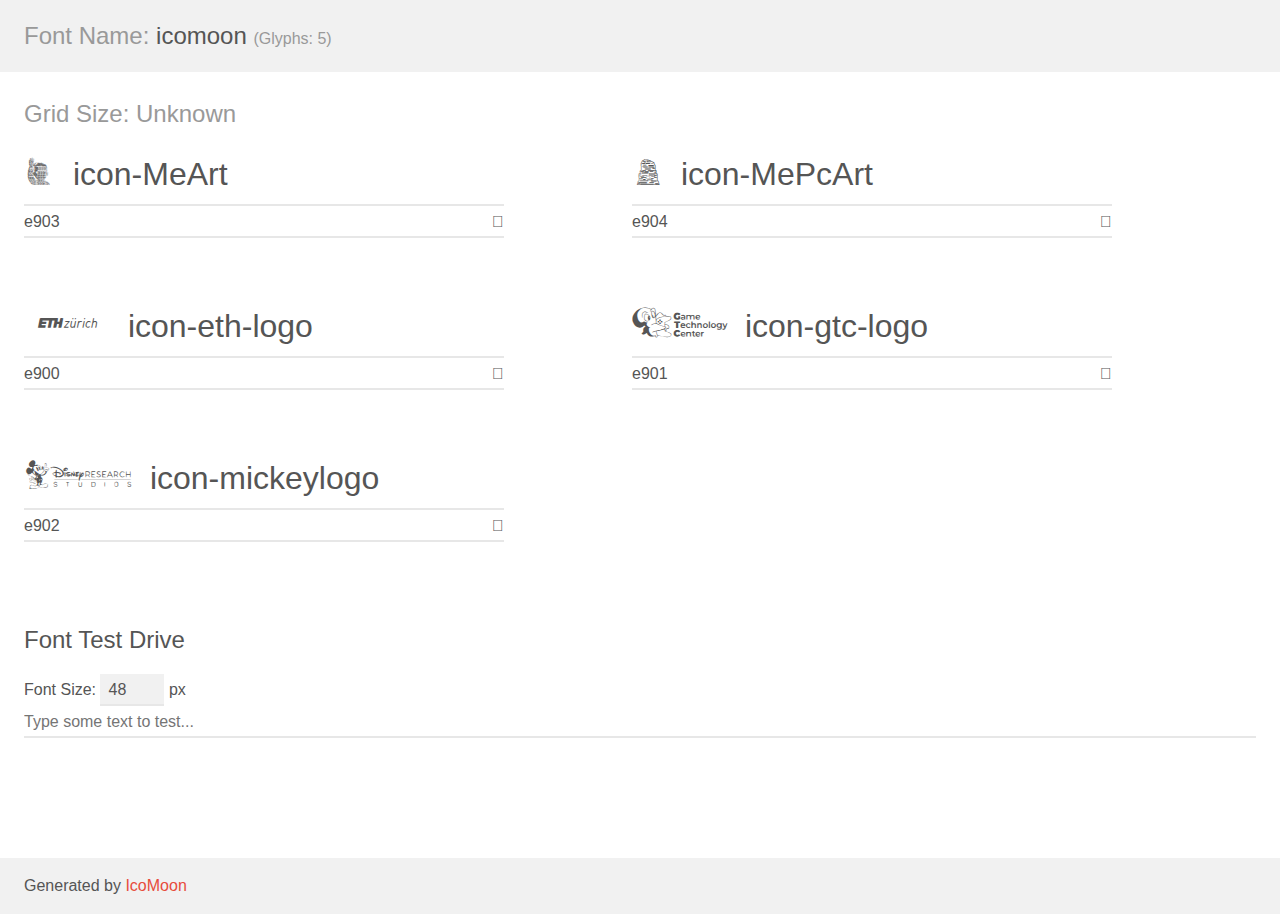
<file: other/backup-icomoon/demo.html>
<!doctype html>
<html>
<head>
    <meta charset="utf-8">
    <title>IcoMoon Demo</title>
    <meta name="description" content="An Icon Font Generated By IcoMoon.io">
    <meta name="viewport" content="width=device-width, initial-scale=1">
    <link rel="stylesheet" href="demo-files/demo.css">
    <link rel="stylesheet" href="style.css"></head>
<body>
    <div class="bgc1 clearfix">
        <h1 class="mhmm mvm"><span class="fgc1">Font Name:</span> icomoon <small class="fgc1">(Glyphs:&nbsp;5)</small></h1>
    </div>
    <div class="clearfix mhl ptl">
        <h1 class="mvm mtn fgc1">Grid Size: Unknown</h1>
        <div class="glyph fs1">
            <div class="clearfix bshadow0 pbs">
                <span class="icon-MeArt"></span>
                <span class="mls"> icon-MeArt</span>
            </div>
            <fieldset class="fs0 size1of1 clearfix hidden-false">
                <input type="text" readonly value="e903" class="unit size1of2" />
                <input type="text" maxlength="1" readonly value="&#xe903;" class="unitRight size1of2 talign-right" />
            </fieldset>
            <div class="fs0 bshadow0 clearfix hidden-true">
                <span class="unit pvs fgc1">liga: </span>
                <input type="text" readonly value="" class="liga unitRight" />
            </div>
        </div>
        <div class="glyph fs1">
            <div class="clearfix bshadow0 pbs">
                <span class="icon-MePcArt"></span>
                <span class="mls"> icon-MePcArt</span>
            </div>
            <fieldset class="fs0 size1of1 clearfix hidden-false">
                <input type="text" readonly value="e904" class="unit size1of2" />
                <input type="text" maxlength="1" readonly value="&#xe904;" class="unitRight size1of2 talign-right" />
            </fieldset>
            <div class="fs0 bshadow0 clearfix hidden-true">
                <span class="unit pvs fgc1">liga: </span>
                <input type="text" readonly value="" class="liga unitRight" />
            </div>
        </div>
        <div class="glyph fs1">
            <div class="clearfix bshadow0 pbs">
                <span class="icon-eth-logo"></span>
                <span class="mls"> icon-eth-logo</span>
            </div>
            <fieldset class="fs0 size1of1 clearfix hidden-false">
                <input type="text" readonly value="e900" class="unit size1of2" />
                <input type="text" maxlength="1" readonly value="&#xe900;" class="unitRight size1of2 talign-right" />
            </fieldset>
            <div class="fs0 bshadow0 clearfix hidden-true">
                <span class="unit pvs fgc1">liga: </span>
                <input type="text" readonly value="" class="liga unitRight" />
            </div>
        </div>
        <div class="glyph fs1">
            <div class="clearfix bshadow0 pbs">
                <span class="icon-gtc-logo"></span>
                <span class="mls"> icon-gtc-logo</span>
            </div>
            <fieldset class="fs0 size1of1 clearfix hidden-false">
                <input type="text" readonly value="e901" class="unit size1of2" />
                <input type="text" maxlength="1" readonly value="&#xe901;" class="unitRight size1of2 talign-right" />
            </fieldset>
            <div class="fs0 bshadow0 clearfix hidden-true">
                <span class="unit pvs fgc1">liga: </span>
                <input type="text" readonly value="" class="liga unitRight" />
            </div>
        </div>
        <div class="glyph fs1">
            <div class="clearfix bshadow0 pbs">
                <span class="icon-mickeylogo"></span>
                <span class="mls"> icon-mickeylogo</span>
            </div>
            <fieldset class="fs0 size1of1 clearfix hidden-false">
                <input type="text" readonly value="e902" class="unit size1of2" />
                <input type="text" maxlength="1" readonly value="&#xe902;" class="unitRight size1of2 talign-right" />
            </fieldset>
            <div class="fs0 bshadow0 clearfix hidden-true">
                <span class="unit pvs fgc1">liga: </span>
                <input type="text" readonly value="" class="liga unitRight" />
            </div>
        </div>
    </div>

    <!--[if gt IE 8]><!-->
    <div class="mhl clearfix mbl">
        <h1>Font Test Drive</h1>
        <label>
            Font Size: <input id="fontSize" type="number" class="textbox0 mbm"
            min="8" value="48" />
            px
        </label>
        <input id="testText" type="text" class="phl size1of1 mvl"
        placeholder="Type some text to test..." value=""/>
        <div id="testDrive" class="icon-" style="font-family: icomoon">&nbsp;
        </div>
    </div>
    <!--<![endif]-->
    <div class="bgc1 clearfix">
        <p class="mhl">Generated by <a href="https://icomoon.io/app">IcoMoon</a></p>
    </div>

    <script src="demo-files/demo.js"></script>
</body>
</html>
</file>
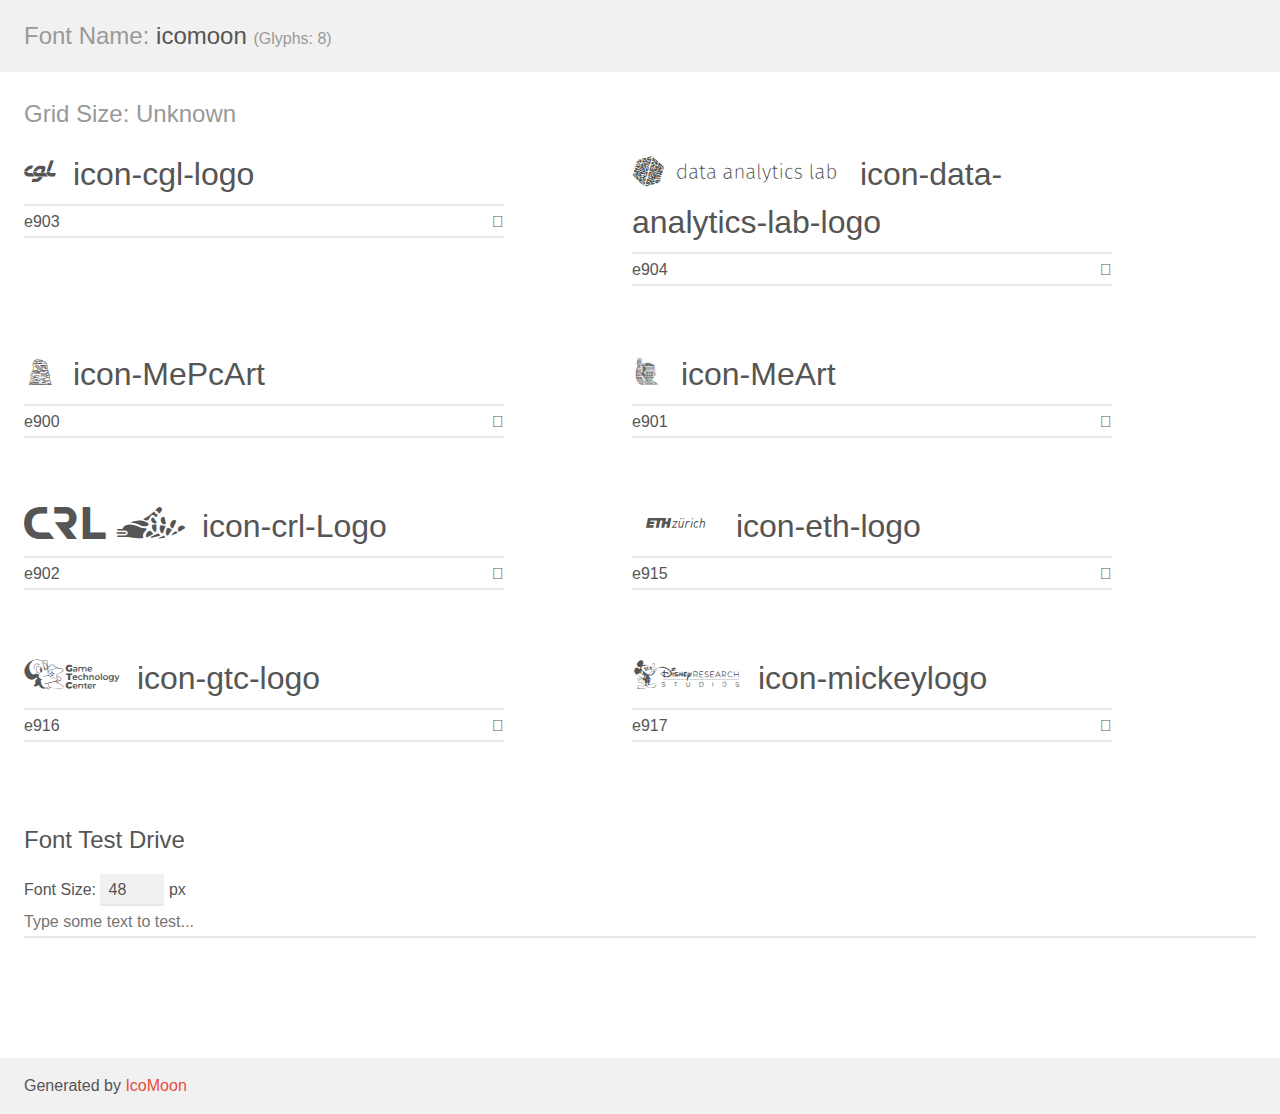
<file: other/icomoon-nnew/demo.html>
<!doctype html>
<html>
<head>
    <meta charset="utf-8">
    <title>IcoMoon Demo</title>
    <meta name="description" content="An Icon Font Generated By IcoMoon.io">
    <meta name="viewport" content="width=device-width, initial-scale=1">
    <link rel="stylesheet" href="demo-files/demo.css">
    <link rel="stylesheet" href="style.css"></head>
<body>
    <div class="bgc1 clearfix">
        <h1 class="mhmm mvm"><span class="fgc1">Font Name:</span> icomoon <small class="fgc1">(Glyphs:&nbsp;8)</small></h1>
    </div>
    <div class="clearfix mhl ptl">
        <h1 class="mvm mtn fgc1">Grid Size: Unknown</h1>
        <div class="glyph fs1">
            <div class="clearfix bshadow0 pbs">
                <span class="icon-cgl-logo"></span>
                <span class="mls"> icon-cgl-logo</span>
            </div>
            <fieldset class="fs0 size1of1 clearfix hidden-false">
                <input type="text" readonly value="e903" class="unit size1of2" />
                <input type="text" maxlength="1" readonly value="&#xe903;" class="unitRight size1of2 talign-right" />
            </fieldset>
            <div class="fs0 bshadow0 clearfix hidden-true">
                <span class="unit pvs fgc1">liga: </span>
                <input type="text" readonly value="" class="liga unitRight" />
            </div>
        </div>
        <div class="glyph fs1">
            <div class="clearfix bshadow0 pbs">
                <span class="icon-data-analytics-lab-logo"></span>
                <span class="mls"> icon-data-analytics-lab-logo</span>
            </div>
            <fieldset class="fs0 size1of1 clearfix hidden-false">
                <input type="text" readonly value="e904" class="unit size1of2" />
                <input type="text" maxlength="1" readonly value="&#xe904;" class="unitRight size1of2 talign-right" />
            </fieldset>
            <div class="fs0 bshadow0 clearfix hidden-true">
                <span class="unit pvs fgc1">liga: </span>
                <input type="text" readonly value="" class="liga unitRight" />
            </div>
        </div>
        <div class="glyph fs1">
            <div class="clearfix bshadow0 pbs">
                <span class="icon-MePcArt"></span>
                <span class="mls"> icon-MePcArt</span>
            </div>
            <fieldset class="fs0 size1of1 clearfix hidden-false">
                <input type="text" readonly value="e900" class="unit size1of2" />
                <input type="text" maxlength="1" readonly value="&#xe900;" class="unitRight size1of2 talign-right" />
            </fieldset>
            <div class="fs0 bshadow0 clearfix hidden-true">
                <span class="unit pvs fgc1">liga: </span>
                <input type="text" readonly value="" class="liga unitRight" />
            </div>
        </div>
        <div class="glyph fs1">
            <div class="clearfix bshadow0 pbs">
                <span class="icon-MeArt"></span>
                <span class="mls"> icon-MeArt</span>
            </div>
            <fieldset class="fs0 size1of1 clearfix hidden-false">
                <input type="text" readonly value="e901" class="unit size1of2" />
                <input type="text" maxlength="1" readonly value="&#xe901;" class="unitRight size1of2 talign-right" />
            </fieldset>
            <div class="fs0 bshadow0 clearfix hidden-true">
                <span class="unit pvs fgc1">liga: </span>
                <input type="text" readonly value="" class="liga unitRight" />
            </div>
        </div>
        <div class="glyph fs1">
            <div class="clearfix bshadow0 pbs">
                <span class="icon-crl-Logo"></span>
                <span class="mls"> icon-crl-Logo</span>
            </div>
            <fieldset class="fs0 size1of1 clearfix hidden-false">
                <input type="text" readonly value="e902" class="unit size1of2" />
                <input type="text" maxlength="1" readonly value="&#xe902;" class="unitRight size1of2 talign-right" />
            </fieldset>
            <div class="fs0 bshadow0 clearfix hidden-true">
                <span class="unit pvs fgc1">liga: </span>
                <input type="text" readonly value="" class="liga unitRight" />
            </div>
        </div>
        <div class="glyph fs1">
            <div class="clearfix bshadow0 pbs">
                <span class="icon-eth-logo"></span>
                <span class="mls"> icon-eth-logo</span>
            </div>
            <fieldset class="fs0 size1of1 clearfix hidden-false">
                <input type="text" readonly value="e915" class="unit size1of2" />
                <input type="text" maxlength="1" readonly value="&#xe915;" class="unitRight size1of2 talign-right" />
            </fieldset>
            <div class="fs0 bshadow0 clearfix hidden-true">
                <span class="unit pvs fgc1">liga: </span>
                <input type="text" readonly value="" class="liga unitRight" />
            </div>
        </div>
        <div class="glyph fs1">
            <div class="clearfix bshadow0 pbs">
                <span class="icon-gtc-logo"></span>
                <span class="mls"> icon-gtc-logo</span>
            </div>
            <fieldset class="fs0 size1of1 clearfix hidden-false">
                <input type="text" readonly value="e916" class="unit size1of2" />
                <input type="text" maxlength="1" readonly value="&#xe916;" class="unitRight size1of2 talign-right" />
            </fieldset>
            <div class="fs0 bshadow0 clearfix hidden-true">
                <span class="unit pvs fgc1">liga: </span>
                <input type="text" readonly value="" class="liga unitRight" />
            </div>
        </div>
        <div class="glyph fs1">
            <div class="clearfix bshadow0 pbs">
                <span class="icon-mickeylogo"></span>
                <span class="mls"> icon-mickeylogo</span>
            </div>
            <fieldset class="fs0 size1of1 clearfix hidden-false">
                <input type="text" readonly value="e917" class="unit size1of2" />
                <input type="text" maxlength="1" readonly value="&#xe917;" class="unitRight size1of2 talign-right" />
            </fieldset>
            <div class="fs0 bshadow0 clearfix hidden-true">
                <span class="unit pvs fgc1">liga: </span>
                <input type="text" readonly value="" class="liga unitRight" />
            </div>
        </div>
    </div>

    <!--[if gt IE 8]><!-->
    <div class="mhl clearfix mbl">
        <h1>Font Test Drive</h1>
        <label>
            Font Size: <input id="fontSize" type="number" class="textbox0 mbm"
            min="8" value="48" />
            px
        </label>
        <input id="testText" type="text" class="phl size1of1 mvl"
        placeholder="Type some text to test..." value=""/>
        <div id="testDrive" class="icon-" style="font-family: icomoon">&nbsp;
        </div>
    </div>
    <!--<![endif]-->
    <div class="bgc1 clearfix">
        <p class="mhl">Generated by <a href="https://icomoon.io/app">IcoMoon</a></p>
    </div>

    <script src="demo-files/demo.js"></script>
</body>
</html>
</file>
<file: other/backup-icomoon/demo-files/demo.css>
body {
  padding: 0;
  margin: 0;
  font-family: sans-serif;
  font-size: 1em;
  line-height: 1.5;
  color: #555;
  background: #fff;
}
h1 {
  font-size: 1.5em;
  font-weight: normal;
}
small {
  font-size: .66666667em;
}
a {
  color: #e74c3c;
  text-decoration: none;
}
a:hover, a:focus {
  box-shadow: 0 1px #e74c3c;
}
.bshadow0, input {
  box-shadow: inset 0 -2px #e7e7e7;
}
input:hover {
  box-shadow: inset 0 -2px #ccc;
}
input, fieldset {
  font-family: sans-serif;
  font-size: 1em;
  margin: 0;
  padding: 0;
  border: 0;
}
input {
  color: inherit;
  line-height: 1.5;
  height: 1.5em;
  padding: .25em 0;
}
input:focus {
  outline: none;
  box-shadow: inset 0 -2px #449fdb;
}
.glyph {
  font-size: 16px;
  width: 15em;
  padding-bottom: 1em;
  margin-right: 4em;
  margin-bottom: 1em;
  float: left;
  overflow: hidden;
}
.liga {
  width: 80%;
  width: calc(100% - 2.5em);
}
.talign-right {
  text-align: right;
}
.talign-center {
  text-align: center;
}
.bgc1 {
  background: #f1f1f1;
}
.fgc1 {
  color: #999;
}
.fgc0 {
  color: #000;
}
p {
  margin-top: 1em;
  margin-bottom: 1em;
}
.mvm {
  margin-top: .75em;
  margin-bottom: .75em;
}
.mtn {
  margin-top: 0;
}
.mtl, .mal {
  margin-top: 1.5em;
}
.mbl, .mal {
  margin-bottom: 1.5em;
}
.mal, .mhl {
  margin-left: 1.5em;
  margin-right: 1.5em;
}
.mhmm {
  margin-left: 1em;
  margin-right: 1em;
}
.mls {
  margin-left: .25em;
}
.ptl {
  padding-top: 1.5em;
}
.pbs, .pvs {
  padding-bottom: .25em;
}
.pvs, .pts {
  padding-top: .25em;
}
.unit {
  float: left;
}
.unitRight {
  float: right;
}
.size1of2 {
  width: 50%;
}
.size1of1 {
  width: 100%;
}
.clearfix:before, .clearfix:after {
  content: " ";
  display: table;
}
.clearfix:after {
  clear: both;
}
.hidden-true {
  display: none;
}
.textbox0 {
  width: 3em;
  background: #f1f1f1;
  padding: .25em .5em;
  line-height: 1.5;
  height: 1.5em;
}
#testDrive {
  display: block;
  padding-top: 24px;
  line-height: 1.5;
}
.fs0 {
  font-size: 16px;
}
.fs1 {
  font-size: 32px;
}
</file>
<file: other/backup-icomoon/style.css>
@font-face {
  font-family: 'icomoon';
  src:  url('fonts/icomoon.eot?z9v5ur');
  src:  url('fonts/icomoon.eot?z9v5ur#iefix') format('embedded-opentype'),
    url('fonts/icomoon.ttf?z9v5ur') format('truetype'),
    url('fonts/icomoon.woff?z9v5ur') format('woff'),
    url('fonts/icomoon.svg?z9v5ur#icomoon') format('svg');
  font-weight: normal;
  font-style: normal;
  font-display: block;
}

[class^="icon-"], [class*=" icon-"] {
  /* use !important to prevent issues with browser extensions that change fonts */
  font-family: 'icomoon' !important;
  speak: never;
  font-style: normal;
  font-weight: normal;
  font-variant: normal;
  text-transform: none;
  line-height: 1;

  /* Better Font Rendering =========== */
  -webkit-font-smoothing: antialiased;
  -moz-osx-font-smoothing: grayscale;
}

.icon-MeArt:before {
  content: "\e903";
}
.icon-MePcArt:before {
  content: "\e904";
}
.icon-eth-logo:before {
  content: "\e900";
}
.icon-gtc-logo:before {
  content: "\e901";
}
.icon-mickeylogo:before {
  content: "\e902";
}
</file>
<file: other/icomoon-nnew/demo-files/demo.css>
body {
  padding: 0;
  margin: 0;
  font-family: sans-serif;
  font-size: 1em;
  line-height: 1.5;
  color: #555;
  background: #fff;
}
h1 {
  font-size: 1.5em;
  font-weight: normal;
}
small {
  font-size: .66666667em;
}
a {
  color: #e74c3c;
  text-decoration: none;
}
a:hover, a:focus {
  box-shadow: 0 1px #e74c3c;
}
.bshadow0, input {
  box-shadow: inset 0 -2px #e7e7e7;
}
input:hover {
  box-shadow: inset 0 -2px #ccc;
}
input, fieldset {
  font-family: sans-serif;
  font-size: 1em;
  margin: 0;
  padding: 0;
  border: 0;
}
input {
  color: inherit;
  line-height: 1.5;
  height: 1.5em;
  padding: .25em 0;
}
input:focus {
  outline: none;
  box-shadow: inset 0 -2px #449fdb;
}
.glyph {
  font-size: 16px;
  width: 15em;
  padding-bottom: 1em;
  margin-right: 4em;
  margin-bottom: 1em;
  float: left;
  overflow: hidden;
}
.liga {
  width: 80%;
  width: calc(100% - 2.5em);
}
.talign-right {
  text-align: right;
}
.talign-center {
  text-align: center;
}
.bgc1 {
  background: #f1f1f1;
}
.fgc1 {
  color: #999;
}
.fgc0 {
  color: #000;
}
p {
  margin-top: 1em;
  margin-bottom: 1em;
}
.mvm {
  margin-top: .75em;
  margin-bottom: .75em;
}
.mtn {
  margin-top: 0;
}
.mtl, .mal {
  margin-top: 1.5em;
}
.mbl, .mal {
  margin-bottom: 1.5em;
}
.mal, .mhl {
  margin-left: 1.5em;
  margin-right: 1.5em;
}
.mhmm {
  margin-left: 1em;
  margin-right: 1em;
}
.mls {
  margin-left: .25em;
}
.ptl {
  padding-top: 1.5em;
}
.pbs, .pvs {
  padding-bottom: .25em;
}
.pvs, .pts {
  padding-top: .25em;
}
.unit {
  float: left;
}
.unitRight {
  float: right;
}
.size1of2 {
  width: 50%;
}
.size1of1 {
  width: 100%;
}
.clearfix:before, .clearfix:after {
  content: " ";
  display: table;
}
.clearfix:after {
  clear: both;
}
.hidden-true {
  display: none;
}
.textbox0 {
  width: 3em;
  background: #f1f1f1;
  padding: .25em .5em;
  line-height: 1.5;
  height: 1.5em;
}
#testDrive {
  display: block;
  padding-top: 24px;
  line-height: 1.5;
}
.fs0 {
  font-size: 16px;
}
.fs1 {
  font-size: 32px;
}
</file>
<file: other/icomoon-nnew/style.css>
@font-face {
  font-family: 'icomoon';
  src:  url('fonts/icomoon.eot?8696r');
  src:  url('fonts/icomoon.eot?8696r#iefix') format('embedded-opentype'),
    url('fonts/icomoon.ttf?8696r') format('truetype'),
    url('fonts/icomoon.woff?8696r') format('woff'),
    url('fonts/icomoon.svg?8696r#icomoon') format('svg');
  font-weight: normal;
  font-style: normal;
  font-display: block;
}

[class^="icon-"], [class*=" icon-"] {
  /* use !important to prevent issues with browser extensions that change fonts */
  font-family: 'icomoon' !important;
  speak: never;
  font-style: normal;
  font-weight: normal;
  font-variant: normal;
  text-transform: none;
  line-height: 1;

  /* Better Font Rendering =========== */
  -webkit-font-smoothing: antialiased;
  -moz-osx-font-smoothing: grayscale;
}

.icon-cgl-logo:before {
  content: "\e903";
}
.icon-data-analytics-lab-logo:before {
  content: "\e904";
}
.icon-MePcArt:before {
  content: "\e900";
}
.icon-MeArt:before {
  content: "\e901";
}
.icon-crl-Logo:before {
  content: "\e902";
}
.icon-eth-logo:before {
  content: "\e915";
}
.icon-gtc-logo:before {
  content: "\e916";
}
.icon-mickeylogo:before {
  content: "\e917";
}
</file>
